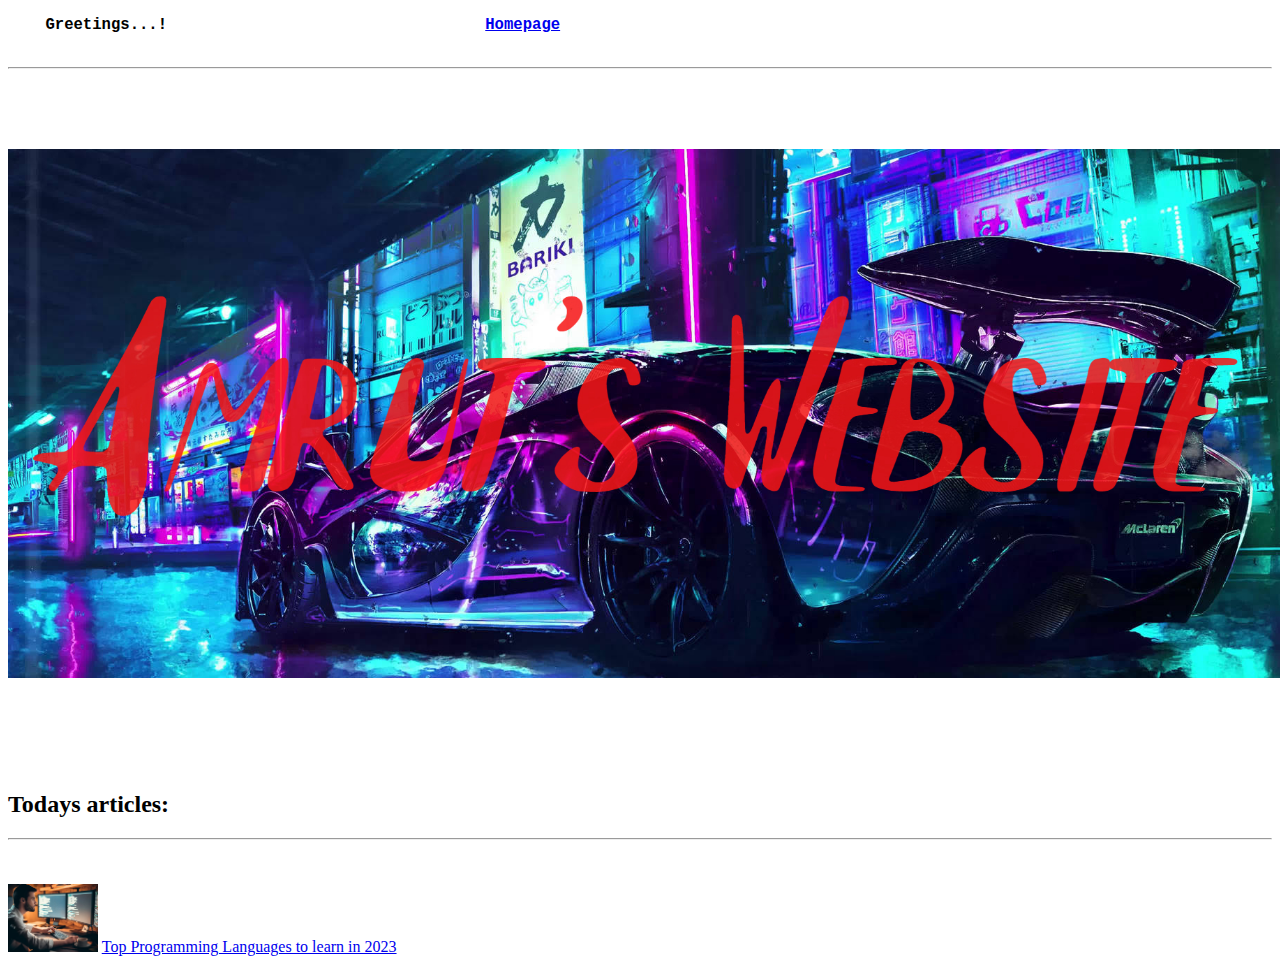
<file: index.html>
<!DOCTYPE html>
<html lang="en">
<head>
    <meta charset="UTF-8">
    <meta http-equiv="X-UA-Compatible" content="IE=edge">
    <meta name="viewport" content="width=device-width, initial-scale=1.0">
    <meta name="description" content="This is the homepage of Amrut's website">
    <link rel="icon" href="icon.ico">
    <title>Amrut's Website</title>
</head>
<body>
    <header>
        <nav>
            <big>
            <b><pre>
    Greetings...!                                  <a href="index.html">Homepage</a>
            </pre></b>
            </big>
        </nav>
    <hr>
    </header>
    <main>
        <br><br><br><br>
        <div>
        <a href="index.html"><img src="amrut'sweb.jpg" alt="MainImage" width="1340"></a>
        </div>
        <br><br><br>
        <section>
            <br><br>
            <div>
            <h2>Todays articles:</h2>
            </div>
            <hr>
            <br><br>
            <div>
            <span>
                <a href="ProLangs/index.html"><img src="programming.jpg" alt="article1" width="90px"></a>
            </span>
            <span><a href="ProLangs/index.html">Top Programming Languages to learn in 2023</a></span>
            </div>
        </section>
    </main>
    
</body>
</html>
</file>
